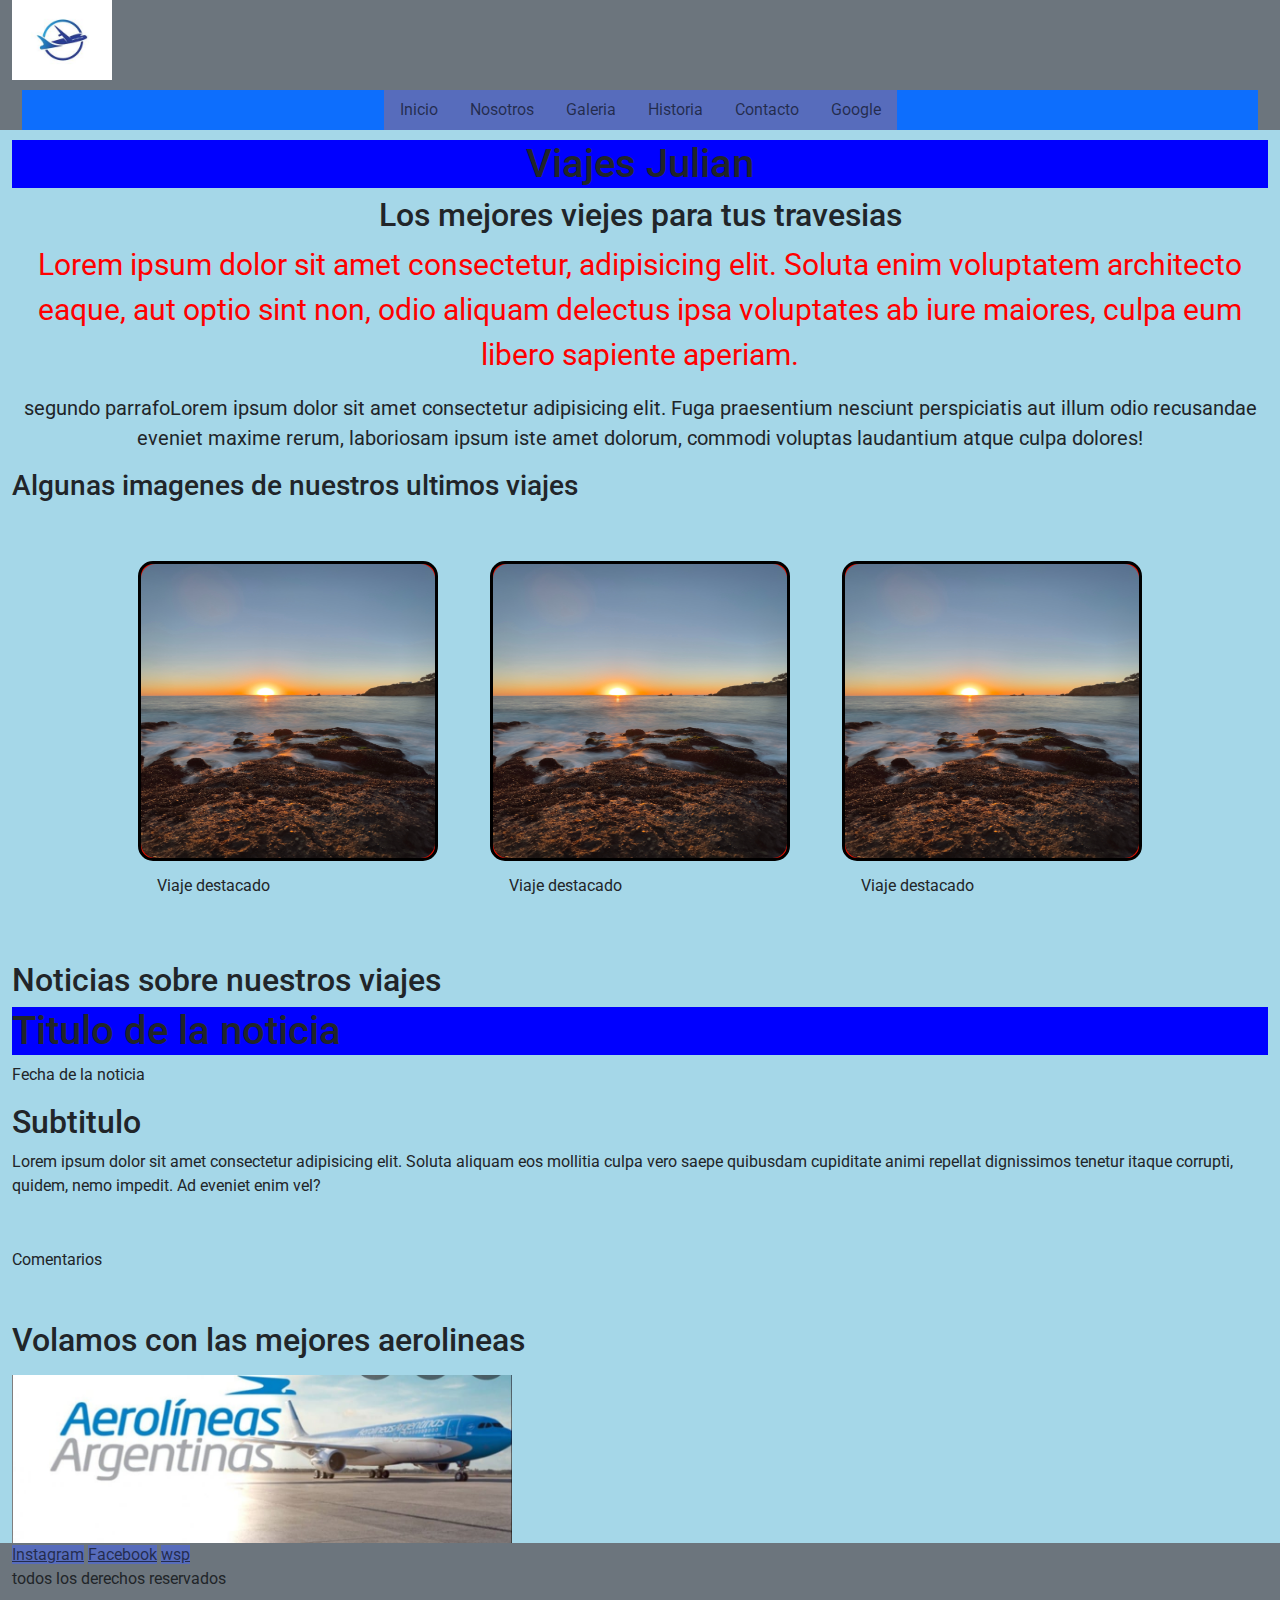
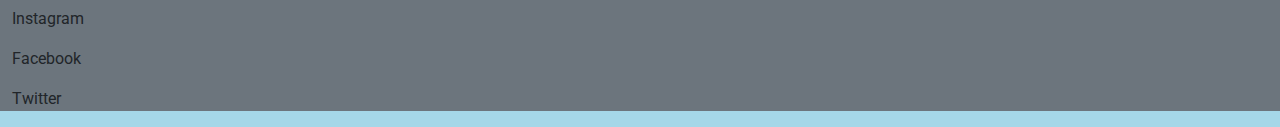
<file: index.html>
<!DOCTYPE html>
<html lang="es">

<head>
    <meta charset="UTF-8">
    <meta http-equiv="X-UA-Compatible" content="IE=edge">
    <meta name="viewport" content="width=device-width, initial-scale=1.0">
    <meta name="description" content="Pagina de viajes con beneficios y promociones">
    <meta name="keywords"  content="VIAJES, PROMOCIONES, LUGARES">
    <title>Viajes Julian</title>
    <!--favicon-->
    <link rel="shortcut icon" href="./favicon.ico" type="image/x-icon">
    <!--Bostrap-->
    <link href="./css/bootstrap.min.css" rel="stylesheet">
    <!--estilos-->
    <link rel="stylesheet" href="./css/estilos.css">
</head>

<body>
    <!--esta es la cabecera-->
    <header class="container-fluid bg-secondary">

        <div class="contenedorLogo">
            <img class="logo" src="./assets/img/aviation_logo-22.jpg" alt="Logo de Viajes Julian">
        </div>

        <nav class="listaNavegacion bg-primary">
            <!--esto es una lista desordenada de navegacion-->
            <ul class="nav justify-content-center">
                <li class="nav-item">
                    <a class="nav-link active" href="#">Inicio</a>
                </li>
                <li class="nav-item">
                    <a class="nav-link active" href="./pages/nosotros.html">Nosotros</a>
                </li>
                <li class="nav-item">
                    <a class="nav-link active" href="./pages/galeria.html">Galeria</a>
                </li>
                <li class="nav-item">
                    <a class="nav-link active" href="./pages/historia.html">Historia</a>
                </li>
                <li class="nav-item">
                    <a class="nav-link active" href="./pages/contacto.html">Contacto</a>
                </li>
                <li class="nav-item">
                    <a class="nav-link active" href="https://www.google.com/" target="_blank">Google</a>
                </li>
            </ul>




        </nav>


    </header>
    <!--aca va el contenido principal-->
    <main class="container-fluid mainIndex">
        <section class="seccionPrincipalIndex textoCentrado">
            <h1>Viajes Julian</h1>
            <h2>Los mejores viejes para tus travesias</h2>
            <p class="primerParrafo">Lorem ipsum dolor sit amet consectetur, adipisicing elit. Soluta enim voluptatem
                architecto eaque, aut optio sint non, odio aliquam delectus ipsa voluptates ab iure maiores, culpa eum
                libero sapiente aperiam.</p>
            <p>segundo parrafoLorem ipsum dolor sit amet consectetur adipisicing elit. Fuga praesentium nesciunt
                perspiciatis aut illum odio recusandae eveniet maxime rerum, laboriosam ipsum iste amet dolorum, commodi
                voluptas laudantium atque culpa dolores!</p>
        </section>
        <section>
            <h3>Algunas imagenes de nuestros ultimos viajes</h3>
            <!--imagenes-->

        </section>

        <div class="d-flex justify-content-around" id="box">

            <div class="card" id="boxPadre">
                <img class="card-img-top" src="./assets/img/Box1.jpg" alt="box 1" id="imagenBox">
                <div class="card-body">
                    <p class="card-text">Viaje destacado</p>
                </div>
            </div>
            <div class="card" id="boxPadre">
                <img class="card-img-top" src="./assets/img/Box1.jpg" alt="box 1" id="imagenBox">
                <div class="card-body">
                    <p class="card-text">Viaje destacado</p>
                </div>
            </div>
            <div class="card" id="boxPadre">
                <img class="card-img-top" src="./assets/img/Box1.jpg" alt="box 1" id="imagenBox">
                <div class="card-body">
                    <p class="card-text">Viaje destacado</p>
                </div>
            </div>
        </div>



    </main>
    <!--aca van las noticias de los viajes-->
    <article id="seccionNoticias" class="container-fluid">
        <h2>Noticias sobre nuestros viajes</h2>
        <section>
            <header>
                <h1>Titulo de la noticia</h1>
                <p>Fecha de la noticia</p>
            </header>
            <main>
                <h2>Subtitulo</h2>
                <p>Lorem ipsum dolor sit amet consectetur adipisicing elit. Soluta aliquam eos mollitia culpa vero saepe
                    quibusdam cupiditate animi repellat dignissimos tenetur itaque corrupti, quidem, nemo impedit. Ad
                    eveniet enim vel?</p>
            </main>
            <footer>
                <p>Comentarios</p>
            </footer>

        </section>
    </article>
    <!--aca van las propagandas-->
    <section class="container-fluid">
        <h2>Volamos con las mejores aerolineas</h2>
        <aside>
            <p></p>
            <img src="./assets/img/aerolineas_argentinas.jpg" alt="banner de aerolineas argentinas" width="500" />
        </aside>
    </section>
    <footer class="container-fluid bg-secondary">
        <div>
            <a href="https://www.instagram.com/" target="_blank">Instagram</a>
            <a href="https://www.facebook.com/" target="_blank">Facebook</a>
            <a href="www.wsp.com" target="_blank">wsp</a>
        </div>
        <p>todos los derechos reservados</p>
        <p>Instagram</p>
        <p>Facebook</p>
        <p>Twitter</p>


    </footer>
    <!--js de Bustrap-->
    <script src="./js/bootstrap.bundle.min.js"></script>


</body>

</html>
</file>
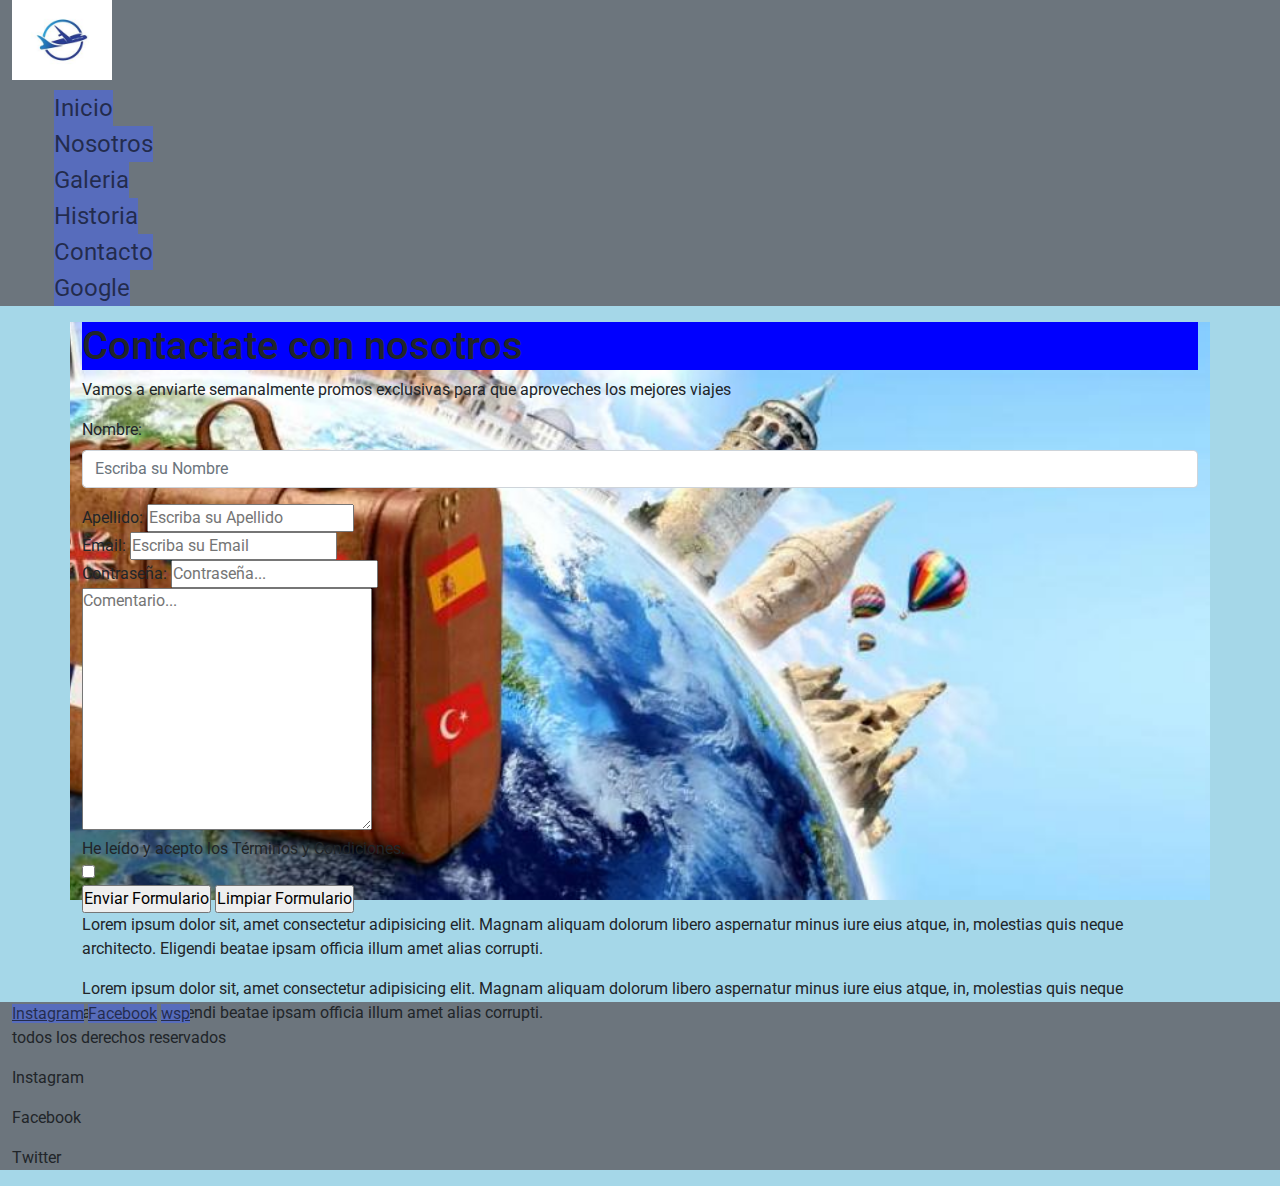
<file: pages/contacto.html>
<!DOCTYPE html>
<html lang="es">
    <head>
        <meta charset="UTF-8">
        <meta http-equiv="X-UA-Compatible" content="IE=edge">
        <meta name="viewport" content="width=device-width, initial-scale=1.0">
        <title>Contacto - Viajes Julian</title>
        <link rel="shortcut icon" href="../favicon.ico" type="image/x-icon">
        <!--Bostrap-->
        <link href="../css/bootstrap.min.css" rel="stylesheet">
        <!--estilos-->
        <link rel="stylesheet" href="../css/estilos.css">
    </head>
    <body>
        <header class="container-fluid bg-secondary">

            <div class="contenedorLogo">
                <img class="logo" src="../assets/img/aviation_logo-22.jpg" alt="Logo de Viajes Julian">
            </div>
    
            <nav class="listaNavegacion">
                <!--esto es una lista desordenada de navegacion-->
                <ul>
                    <li>
                        <a class="linkNavegacion" href="../index.html">Inicio</a>
                    </li>
                    <li>
                        <a class="linkNavegacion" href="./nosotros.html">Nosotros</a>
                    </li>
                    <li>
                        <a class="linkNavegacion" href="./galeria.html">Galeria</a>
                    </li>
                    <li>
                        <a class="linkNavegacion" href="./historia.html">Historia</a>
                    </li>
                    <li>
                        <a class="linkNavegacion" href="#">Contacto</a>
                    </li>
                    <li>
                        <a class="linkNavegacion" href="https://www.google.com/" target="_blank">Google</a>
                    </li>
                </ul>
                
            
    
    
            </nav>
    
    
        </header>

        <main class="imagenFondo container bg-danger.bg-gradient">
            <section>
                <h1>Contactate con nosotros</h1>
                <p>Vamos a enviarte semanalmente promos exclusivas para que aproveches los mejores viajes</p>
                <div>
                
            <form action="../404.html">
                
                        <div class="mb-3">
                            <label class="form-label" for="">Nombre:</label>
                            <input class="form-control" id="formNombre" type="text" placeholder="Escriba su Nombre" required>
                        </div>
                        <div>
                            <label for="">Apellido:</label>
                            <input type="text" placeholder="Escriba su Apellido">
                        </div>
                        <div>
                            <label for="">Email:</label>
                            <input type="email" placeholder="Escriba su Email" required>
                        </div>
                        <div>
                            <label for="">Contraseña:</label>
                            <input type="password" placeholder="Contraseña...">
                        </div>
                        <div>
                            <textarea name="" id="" cols="30" rows="10" placeholder="Comentario..."></textarea>
                        </div>
                        <div>
                            <div>He leído y acepto los Términos y Condiciones.</div>
                            <input type="checkbox" name="acepta" value="1" required>
                        </div>
                        <div>
                            <input type="submit" value="Enviar Formulario">
                            <input type="reset" value="Limpiar Formulario">
                        </div>
                    </form>


                </div>
            </section>
            <section>
                <p>Lorem ipsum dolor sit, amet consectetur adipisicing elit. Magnam aliquam dolorum libero aspernatur minus iure eius atque, in, molestias quis neque architecto. Eligendi beatae ipsam officia illum amet alias corrupti.</p>
                <p>Lorem ipsum dolor sit, amet consectetur adipisicing elit. Magnam aliquam dolorum libero aspernatur minus iure eius atque, in, molestias quis neque architecto. Eligendi beatae ipsam officia illum amet alias corrupti.</p>
            </section>
            
        </main>
            
        <footer class= "container-fluid bg-secondary">
            <div>
                <a href="https://www.instagram.com/" target="_blank">Instagram</a>
                <a href="https://www.facebook.com/" target="_blank">Facebook</a>
                <a href="www.wsp.com" target="_blank">wsp</a>
            </div>
            <p>todos los derechos reservados</p>
            <p>Instagram</p>
            <p>Facebook</p>
            <p>Twitter</p>


        </footer>
        <!--js de Bustrap-->
        <script src="../js/bootstrap.bundle.min.js"></script>
        
        
    </body>
</html>
</file>
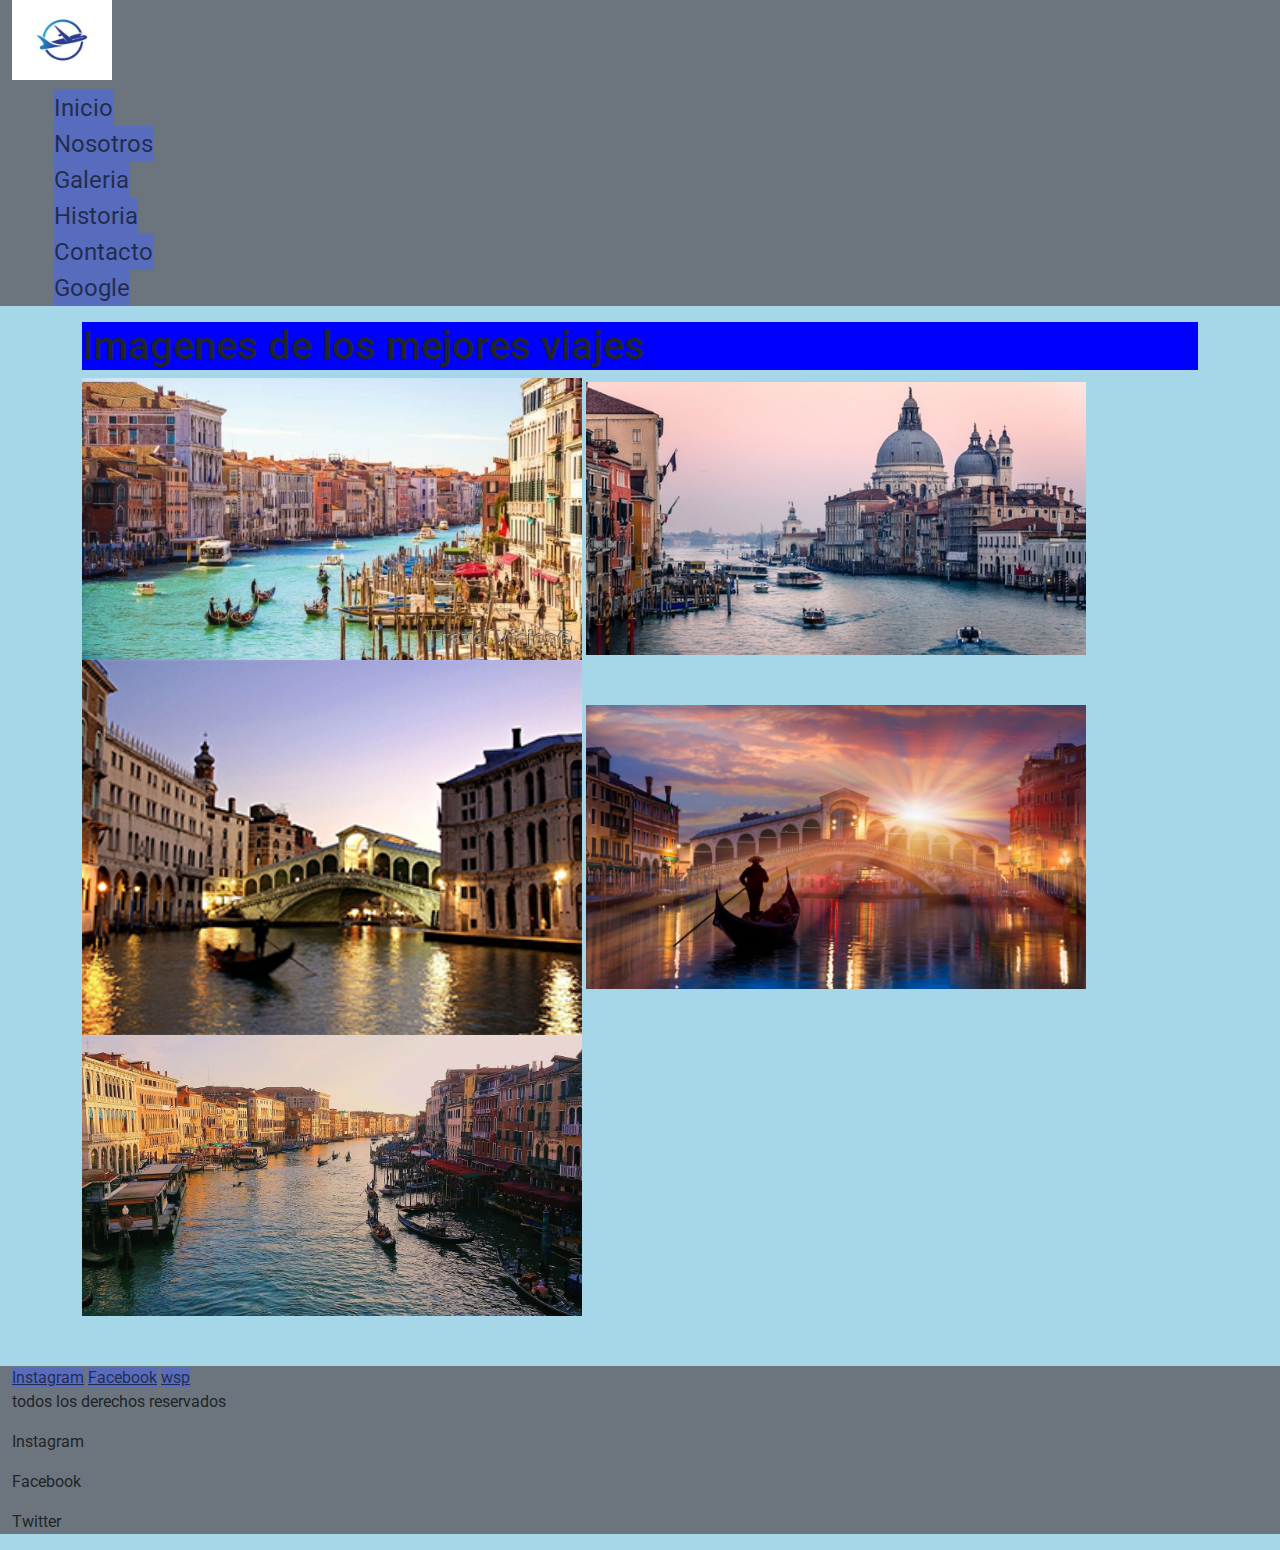
<file: pages/galeria.html>
<!DOCTYPE html>
<html lang="es">
    <head>
        <meta charset="UTF-8">
        <meta http-equiv="X-UA-Compatible" content="IE=edge">
        <meta name="viewport" content="width=device-width, initial-scale=1.0">
        <title>Galeria - Viajes Julian</title>
        <link rel="shortcut icon" href="../favicon.ico" type="image/x-icon">
        <!--Bostrap-->
        <link href="../css/bootstrap.min.css" rel="stylesheet">
        <!--estilos-->
        <link rel="stylesheet" href="../css/estilos.css">
    </head>
    <body>
    <header class="container-fluid bg-secondary">

        <div class="contenedorLogo">
            <img class="logo" src="../assets/img/aviation_logo-22.jpg" alt="Logo de Viajes Julian">
        </div>

        <nav class="listaNavegacion">
            <!--esto es una lista desordenada de navegacion-->
            <ul>
                <li>
                    <a class="linkNavegacion" href="../index.html">Inicio</a>
                </li>
                <li>
                    <a class="linkNavegacion" href="./nosotros.html">Nosotros</a>
                </li>
                <li>
                    <a class="linkNavegacion" href="#">Galeria</a>
                </li>
                <li>
                    <a class="linkNavegacion" href="./historia.html">Historia</a>
                </li>
                <li>
                    <a class="linkNavegacion" href="./contacto.html">Contacto</a>
                </li>
                <li>
                    <a class="linkNavegacion" href="https://www.google.com/" target="_blank">Google</a>
                </li>
            </ul>
            
        


        </nav>


    </header>
    <main class="mainGaleria container bg-danger.bg-gradient">
        <!--nuestra galeria-->
        <h1>Imagenes de los mejores viajes</h1>
        <img class="imagenesGaleria" src="../assets/img/Galeria1.jpg" alt="Foto de Galeria1">
        <img class="imagenesGaleria" src="../assets/img/Galeria2.jpg" alt="Foto de Galeria2">
        <img class="imagenesGaleria" src="../assets/img/Galeria3.jpg" alt="Foto de Galeria3">
        <img class="imagenesGaleria" src="../assets/img/Galeria4.jpg" alt="Foto de Galeria4"> 
        <img class="imagenesGaleria" src="../assets/img/Galeria5.jpg" alt="Foto de Galeria5">

    </main>
    <footer class="colorFondoPrincipal container-fluid bg-secondary">
        <!--redes sociales-->
        <div>
            <a href="https://www.instagram.com/" target="_blank">Instagram</a>
            <a href="https://www.facebook.com/" target="_blank">Facebook</a>
            <a href="www.wsp.com" target="_blank">wsp</a>
        </div>
        <p>todos los derechos reservados</p>
        <p>Instagram</p>
        <p>Facebook</p>
        <p>Twitter</p>


    </footer>
    <!--js de Bustrap-->
    <script src="../js/bootstrap.bundle.min.js"></script>
</body>
</html>
</file>
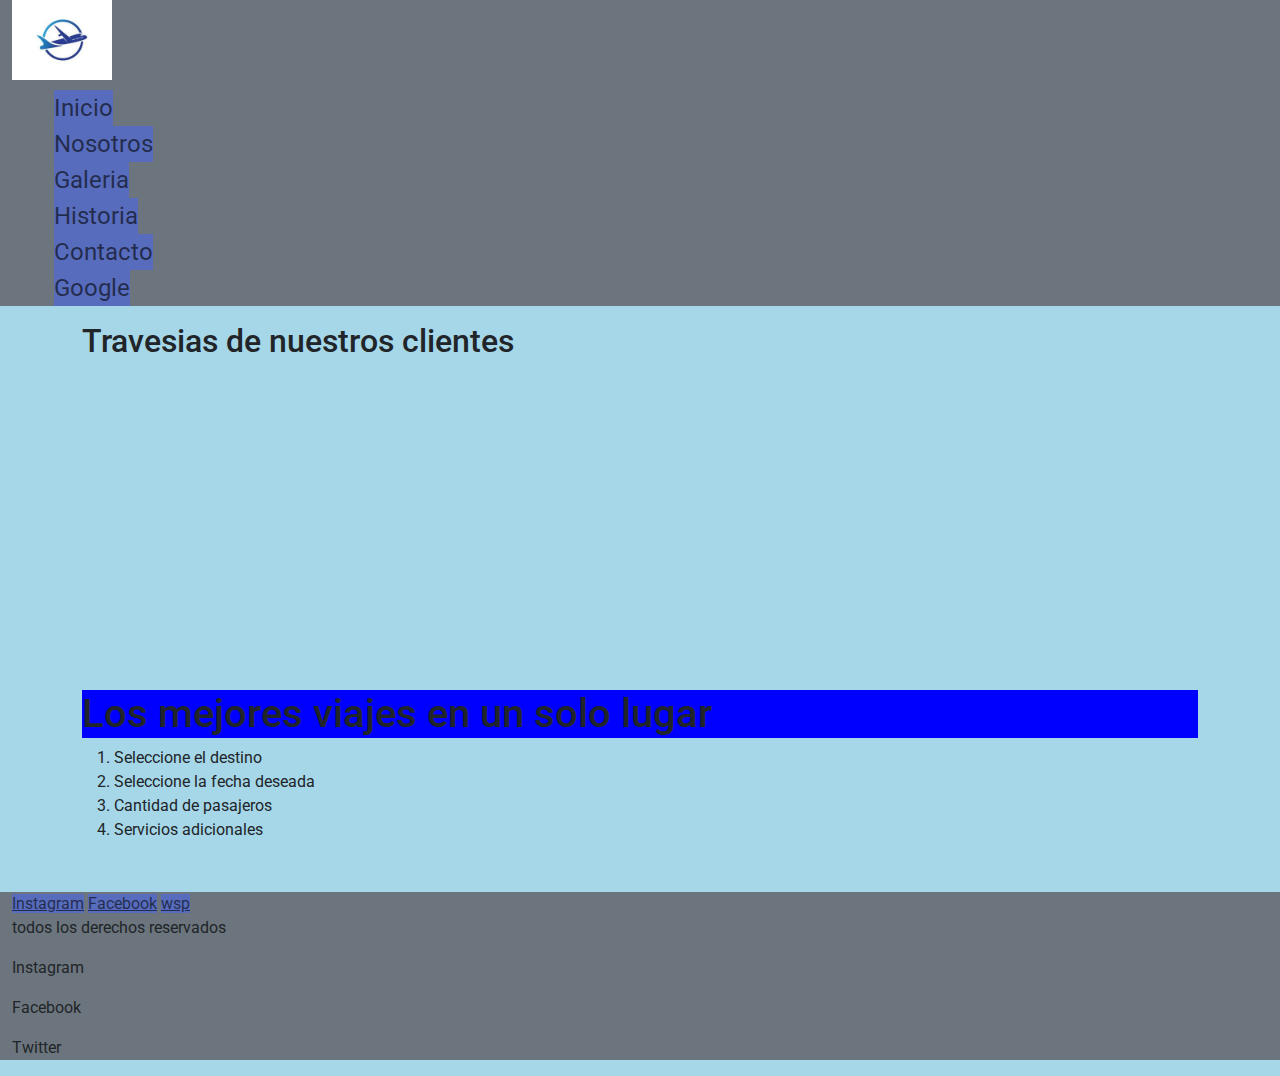
<file: pages/historia.html>
<!DOCTYPE html>
<html lang="es">
    <head>
        <meta charset="UTF-8">
        <meta http-equiv="X-UA-Compatible" content="IE=edge">
        <meta name="viewport" content="width=device-width, initial-scale=1.0">
        <title>Historia - Viajes Julian</title>
        <link rel="shortcut icon" href="../favicon.ico" type="image/x-icon">
        <!--Bostrap-->
        <link href="../css/bootstrap.min.css" rel="stylesheet">
        <!--estilos-->
        <link rel="stylesheet" href="../css/estilos.css">
    </head>
    <body>
        <header class="container-fluid bg-secondary">

            <div class="contenedorLogo">
                <img class="logo" src="../assets/img/aviation_logo-22.jpg" alt="Logo de Viajes Julian">
            </div>
    
            <nav class="listaNavegacion">
                <!--esto es una lista desordenada de navegacion-->
                <ul>
                    <li>
                        <a class="linkNavegacion" href="../index.html">Inicio</a>
                    </li>
                    <li>
                        <a class="linkNavegacion" href="./nosotros.html">Nosotros</a>
                    </li>
                    <li>
                        <a class="linkNavegacion" href="./galeria.html">Galeria</a>
                    </li>
                    <li>
                        <a class="linkNavegacion" href="#">Historia</a>
                    </li>
                    <li>
                        <a class="linkNavegacion" href="./contacto.html">Contacto</a>
                    </li>
                    <li>
                        <a class="linkNavegacion" href="https://www.google.com/" target="_blank">Google</a>
                    </li>
                </ul>
                
            
    
    
            </nav>
    
    
        </header>
        <main class="mainHistoria container bg-danger.bg-gradient">
            <section>
                <h2>Travesias de nuestros clientes</h2>
                <iframe width="560" height="315" src="https://www.youtube.com/embed/kPYrXSJ00EA" title="YouTube video player" frameborder="0" allow="accelerometer; autoplay; clipboard-write; encrypted-media; gyroscope; picture-in-picture; web-share" allowfullscreen></iframe>
            </section>
            <section>
                <h1>Los mejores viajes en un solo lugar</h1>
                <ol>
                    <li>Seleccione el destino</li>
                    <li>Seleccione la fecha deseada</li>
                    <li>Cantidad de pasajeros</li>
                    <li>Servicios adicionales</li>
                </ol>
            </section>
        </main>
        <footer class="colorFondoPrincipal container-fluid bg-secondary">
            <div>
                <a href="https://www.instagram.com/" target="_blank">Instagram</a>
                <a href="https://www.facebook.com/" target="_blank">Facebook</a>
                <a href="www.wsp.com" target="_blank">wsp</a>
            </div>
            <p>todos los derechos reservados</p>
            <p>Instagram</p>
            <p>Facebook</p>
            <p>Twitter</p>


        </footer>
        <!--js de Bustrap-->
        <script src="../js/bootstrap.bundle.min.js"></script>
    
    </body>
</html>
</file>
<file: css/estilos.css>
/* hoja de estilo en cascada
selector{
    propiedad; valor;
}*/
/*
selectorDeClass{
    propiedad: valor;
    propiedad: valor;

selector universal
*{ 
    propiedad:valor;
}   
*/
/*imports*/
@import url('https://fonts.googleapis.com/css2?family=Roboto:ital,wght@0,100;0,300;0,400;1,300&display=swap');
/*selector universal*/
*{
    margin: 0;
    padding: 0;
    box-sizing: border-box;
    font-family: 'Roboto', sans-serif;
}
/*estilos del body*/
body, main, header{

    background-color: rgb(165, 215, 232);
    
}
main{
    margin-bottom: 50px;

    
}
/*.mainIndex{
    display: flex;
    flex-direction: row;
    flex-wrap: wrap;
}*/

#boxPadre{
    background-color: rgb(220, 15, 0);
    /*width: 50px; /*medida absoluta mide lo mismo sin importar en que pantalla se vea*/
    /*height: 200px;*/
    /*width: 50%; /*medida relativa, se adapta a la pantalla del padre*/
    /*height: 30vh; funciona solo si el padre tiene asignado un alto sino no
    width: 200px;*/
    width: 300px;
    height: 300px;
    margin: 50px auto;
    display: inline-block;
    border: 3px solid black;
    border-radius: 5%;
}

#boxPadre:hover{
    background-color: blue;
    /*width: 325px;
    height: 325px;*/
    transform: scale(1.1);
    box-shadow: 10px 10px rgb(69, 198, 218);
    
    
    
}

#box{
    margin-left: 100px;
    margin-right: 100px;
    display: flex;
    flex-wrap: wrap;
}
#imagenBox{
    width: 100%;
    height: 100%;
    border-radius: 5%;
}
/*estilados del header*/

.contenedorLogo .logo{
    width: 100px;
}

.logo{
    width: 100px !important;
}
ul{
    list-style: none;
}
.listaNavegacion{
    margin: 10px;
}
.linkNavegacion{
    display: inline-block;
    text-decoration: none;
    color: rgb(62, 105, 237);
    font-size: 1.5rem;
}
/*esta clase tiene el color principal de la pagina*/
.colorFondoPrincipal{
    background-color:rgb(6, 52, 101);
}
/*estilados seccion principal del index*/
.seccionPrincipalIndex{

    font-size: 20px;
}
.primerParrafo{
    color: red;
    font-size: 30px;
}
    
/*estilados seccion noticias del index*/
#seccionNoticias{

    height: 40vh;
}

/*regla de padres e hijos*/

/*estilos centrados de texto*/
.textoCentrado{
    text-align: center;
}

/*main de la seccion contacto*/
.imagenFondo{
    height: 70vh;
    background-image: url("../assets/img/Viajes2.jpeg");
    background-repeat: repeat;
    background-size: cover;
    background-position: center;
    background-attachment: fixed;
}

.imagenesGaleria{
    width: 500px;
}


a:link{
    background-color: rgb(87, 108, 188);
    color:rgba(0, 0, 0, 0.595)
}
a:active{
    background-color: rgb(251, 255, 0);
    color: rgb(104, 3, 3);
}
a:hover{
    font-weight: bold;
    /*padding: 9px;*/
    background-color: brown;
    color: rgb(0, 0, 0); 
}

h1{
    background-color: blue;
}

/*@media (min-width: 767px){
    #boxPadre{
        display: flex;   
    }

}*/
</file>
